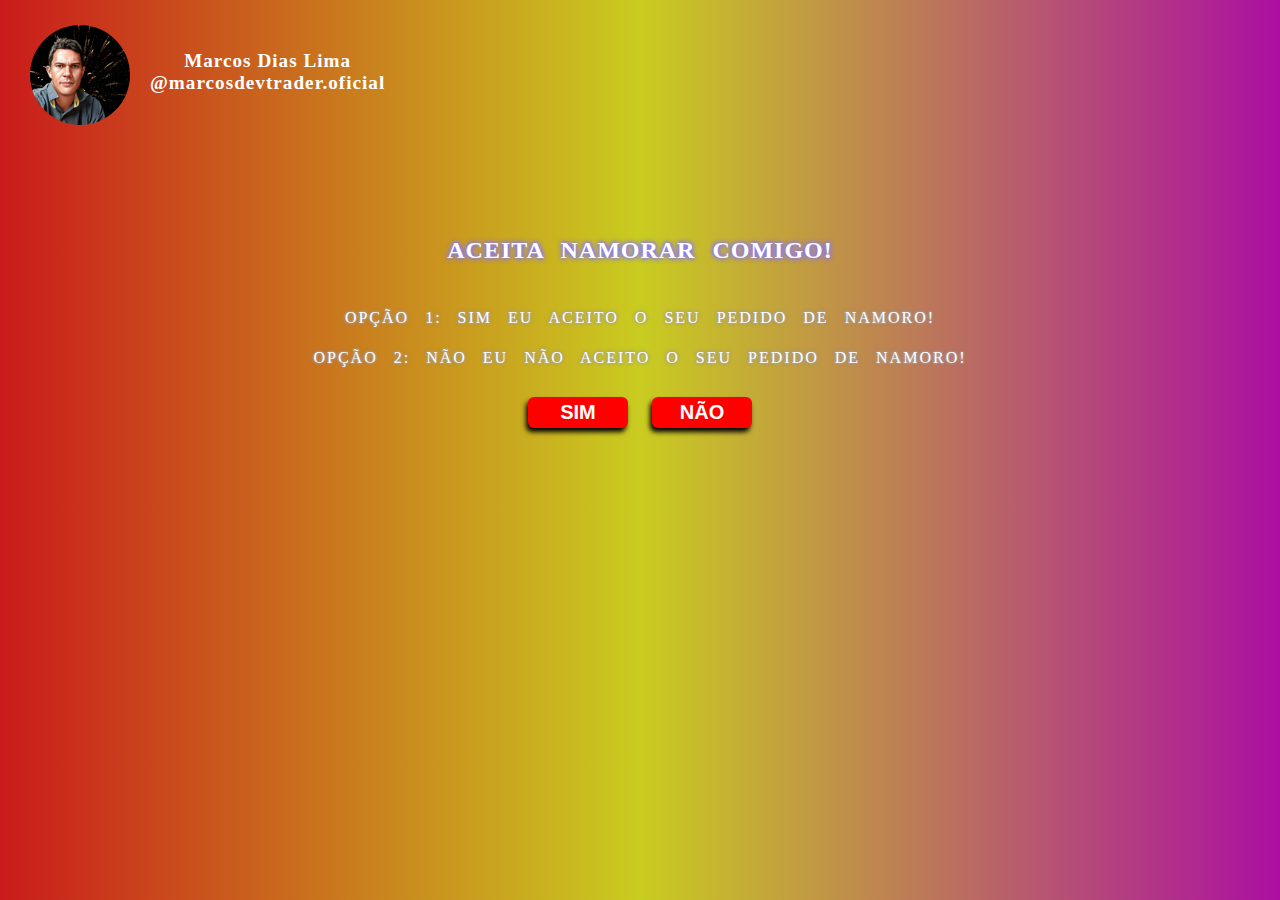
<file: index.html>
<!DOCTYPE html>
<html lang="pt-BR">
  <head>
    <meta charset="UTF-8" />
    <meta name="viewport" content="width=device-width, initial-scale=1.0" />
    <link rel="stylesheet" href="./assets/css/style.css" />
    <title>PEDIDO : IRRECUSALVE</title>
  </head>
  <body>
    <div id="container">
      <div class="imagem_div">
        <img src="./assets/img/minha_foto.jpeg" alt="minha foto vai aqui" />
        <h4>Marcos Dias Lima<br>
        @marcosdevtrader.oficial</h4>
      </div>
      <!-- <div class="div2_card"> -->
      <h2>Aceita namorar Comigo!</h2>
      <br>

      <p class="textoCla"
        >OPÇÃO 1: SIM EU ACEITO O SEU PEDIDO DE NAMORO!
      </p>
    <br>
      <p class="textoCla"
        >OPÇÃO 2: NÃO EU NÃO ACEITO O SEU PEDIDO DE NAMORO!</p
      >
    <br>
        <button class="meuButton">Sim</button>
        <!-- quando clicar no button ele vai chamar o onclick="sim()" -->

        <button
          class="meuButton"
          id="btn"
          onclick="desvia(this)"
          onmouseover="desvia(this)"
        >
          Não
        </button>
     
      <!-- esse onclick="desvia(this)" é se caso a pessoa conseguir clicar pelo celular 
      por que o celular ele é token skrin -->

      <!-- ele vai chamar esse HTML com o this que foi colocado dentro do parenteses especifico -->

      <!-- quando o mouse chegar perto ele vai desviar para outro lugar aleatorio com a funcao onmouseover="desvia()" -->
      <p id="mensagem" class="escondido">
        Muito obrigado por aceitar namorar comigo. Estou ansioso para viver
        momentos incríveis ao seu lado!<br />
        Não há palavras suficientes para expressar a alegria que sinto por você
        ter aceitado namorar comigo. Cada momento que compartilhamos até agora
        tem sido incrível, e mal posso esperar para construir um futuro cheio de
        amor, aventuras e cumplicidade juntos.
      </p>
      <!-- </div> -->
    </div>
    <script src="./assets/js/script.js"></script>
  </body>
</html>
</file>
<file: assets/css/style.css>
* {
    padding: 0;
    margin: 0;
    box-sizing: border-box;
}
body{
    background-image: linear-gradient(to right, #ca1b1b, #c9cc20, #ac0fa1);
}
#container {
    position: relative;
    background-image: linear-gradient(to right, #ca1b1b, #c9cc20, #ac0fa1);
    width: 100%;
    height: 100vh;
    align-items: center;
    justify-content: center;
    /* margin: 0 auto; */
    padding: 10px;
    text-align: center;
}

.imagem_div img{
    display: flex;
    position: absolute;
    width: 100px;
    height: 100px;
    border-radius: 50%;
    left: 30px;
    top: 25px;
    /* float:calc(100%, 20px); */
}
.imagem_div h4{
    display: flex;
    position: absolute;
    left: 150px;
    top: 50px;
    color: #ffffff;
    font-size: 1.2em;
    letter-spacing: 1px;
}

/*selecionar a cor do texto e a cor do fundo quando for copiar*/
.textoCla::selection {
    color: #ff0000;
    background: #ffffff;
}

.textoCla {
    position: relative;
    color: #fff;
    text-align: center;
    justify-content: center;
    align-items: center;
    padding: 2px;
    border-radius: 10px;
    letter-spacing: 2px;
    word-spacing: 10px;
    text-shadow: 0 0 0.2em rgb(153, 150, 153), 0 0 0.2em rgb(255, 255, 255),
        0 0 0.2em rgb(72, 55, 55);
}

h2::selection {
    color: #000000;
    background-color: #8e05c051;
}

#container h2 {
    display: flex;
    color: #ffffff;
    text-align: center;
    justify-content: center;
    margin-top: 18%;
    text-transform: uppercase;
    /*coloca o texto todo em maiusculo*/
    /* text-shadow: 1px 1px white, -1px -1px #444; */
    /* text-shadow: -1px -1px rgb(255, 0, 0), 1px 1px #333; */
    text-shadow: 0 0 0.2em #87F, 0 0 0.2em #87F,
        0 0 0.2em #87F;
    font-size: 1.5em;
    font-weight: 900;
    letter-spacing: 1px;
    /*espaçamento entre as letras*/
    margin-bottom: 2%;
    word-spacing: 10px;

    /*espaçamento entre as palavras*/
}


.meuButton {
    background: #ff0000;
    color: #ffffff;
    text-transform: uppercase;
    font-size: 20px;
    font-weight: 600;
    width: 100px;
    padding: 4px 10px;
    margin: 10px;
    cursor: pointer;
    border: none;
    border-radius: 6px;
    -webkit-box-shadow: -2px 4px 5px 0px rgb(0, 0, 0);
    -moz-box-shadow: -2px 4px 5px 0px rgb(0, 0, 0);
    box-shadow: -2px 4px 5px 0px rgb(0, 0, 0);
}

.escondido {
    display: none;
}

#mensagem.visivel::selection {
    color: #00ff11;
    background: #000000;
}

#mensagem.visivel {
    display: block;
    background: #00000060;
    color: #ffffff;
    text-align: justify;
    font-family: Arial, Helvetica, sans-serif;
    font-weight: 900;
    padding: 10px;
    width: 400px;
    height: auto;
    text-shadow: 1px 1px #353535, -1px -1px #1c1b1b;
    border: 2px solid #cf0202;
    border-radius: 10px;
    margin: 0 auto;
    margin-top: 3%;
    -webkit-box-shadow: -2px 4px 5px 0px rgb(13, 64, 217);
    -moz-box-shadow: -2px 4px 5px 0px rgb(13, 64, 217, 1);
    box-shadow: -2px 4px 5px 0px rgba(13, 64, 217, 1);
}

/*tudo vai mudar quando ficar menos de 600px*/
@media (max-width: 767px) {
    body {
        background: #161616;
    }

    #container {
        display: block;
        background: #161616;
        width: 100%;
        height: 100vh;
        position: relative;
        padding: 10px;
        text-align: center;
        margin-top: 20%;
    }
    .imagem_div img{
        display: flex;
        position: absolute;
        width: 100px;
        height: 100px;
        border-radius: 50%;
        left: 30px;
        top: -80px;
        /* float:calc(100%, 20px); */
    }
    .imagem_div h4{
        display: flex;
        position: absolute;
        left: 140px;
        top: -60px;
        color: #ffffff;
        font-size: 1em;
        letter-spacing: 1px;
        text-shadow: 0 0 0.2em rgb(153, 150, 153), 0 0 0.2em rgb(255, 255, 255),
            0 0 0.2em rgb(72, 55, 55);
    }
    .imagem_div h4::selection{
        color: #1aff00;
        background: #fff;
    }
    .textoCla {
        color: #fff;
        text-align: center;
        justify-content: center;
        font-size: 1.8em;
        letter-spacing: 2px;
        word-spacing: 10px;
        text-shadow: 0 0 0.2em rgb(153, 150, 153), 0 0 0.2em rgb(255, 255, 255),
            0 0 0.2em rgb(72, 55, 55);
    }

    #container h2 {
        color: #ffffff;
        text-align: center;
        justify-content: center;
        text-transform: uppercase;
        text-shadow: 0 0 0.2em #87F, 0 0 0.2em #87F,
            0 0 0.2em #87F;
        font-size: 2em;
        font-weight: 900;
        letter-spacing: 2px;/*espaçamento entre as letras*/
        word-spacing: 10px;/*espaçamento entre palavras*/
    }

    /* .quadro_visivel {
        position: absolute;
        top: 30%;
        left: 50%;
        transform: translate(-50%, -50%);
        width: 90%;
        height: 90%;
        text-align: center;
        align-items: center;
    } */

    #mensagem.visivel {
        display: block;
        background: #ffffffca;
        color: #242323;
        text-align: justify;
        text-transform: uppercase;
        word-spacing: 5px;
        font-size: 1.8em;
        font-family: Arial, Helvetica, sans-serif;
        font-weight: 900;
        padding: 10px;
        width: 350px;
        /* height: auto; */
        margin-bottom: 20%;
        text-shadow: 1px 1px #d60909, -1px -1px #c30bbd;
        border: 2px solid #cf0202;
        border-radius: 10px;
        box-shadow: -2px 4px 5px 0px rgba(13, 64, 217, 1);
    }

    .meuButton {
        background: #ff0000;
        color: #ffffff;
        text-transform: uppercase;
        font-size: 30px;
        font-weight: 600;
        width: 150px;
        padding: 4px 10px;
        margin-top: 10%;
        cursor: pointer;
        border: none;
        border-radius: 10px;
        box-shadow: -2px 4px 5px 0px rgb(0, 0, 0);
    }
}

/*essas cores ficam linda no painel
     background: #d1d1d1;
    color: #ccc;
    text-shadow: 1px 1px #ffffff, -1px -1px #444;; */
/* <button id="voiceSearchButton" class="realbox-icon-button" title="Pesquisar por voz"></button>

<button id="lensSearchButton" class="realbox-icon-button" title="Pesquisar por imagem"></button> */
</file>
